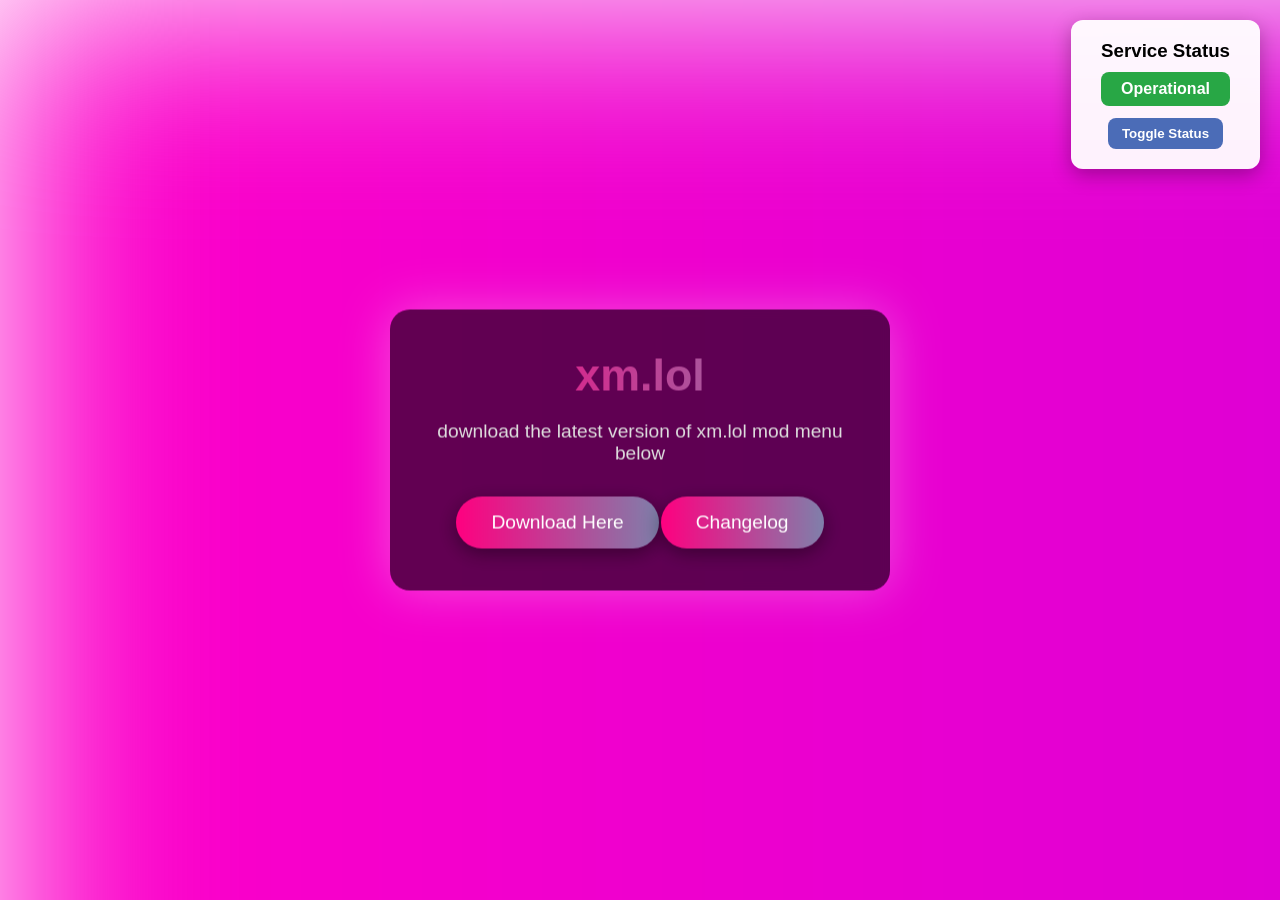
<file: index.html>
<!DOCTYPE html>
<html lang="en">
<head>
    <link rel="icon" type="image/png" href="https://wiki.mfgg.net/images/d/da/Gengarmaster_pfp.png">
    <meta charset="UTF-8">
    <meta name="viewport" content="width=device-width, initial-scale=1.0">
    <title>xm.lol</title>
    <link rel="stylesheet" href="style.css">
</head>
<body>
    <div id="background"></div>

 <div class="container">
    <h1>xm.lol</h1>
    <p>download the latest version of xm.lol mod menu below</p>
    
    <center>
        <table>
            <tr>
                <td><a href="https://github.com/xm-lol/xm.lol/releases/download/gtag/xm.lol.dll" download class="download-btn">Download Here</a></td>
                <td><a href="changelog.html" class="download-btn changelog-btn">Changelog</a></td>
            </tr>
        </table>
    </center>
</div>
    </div>

    <script src="script.js"></script>
</body>
</html>
</file>
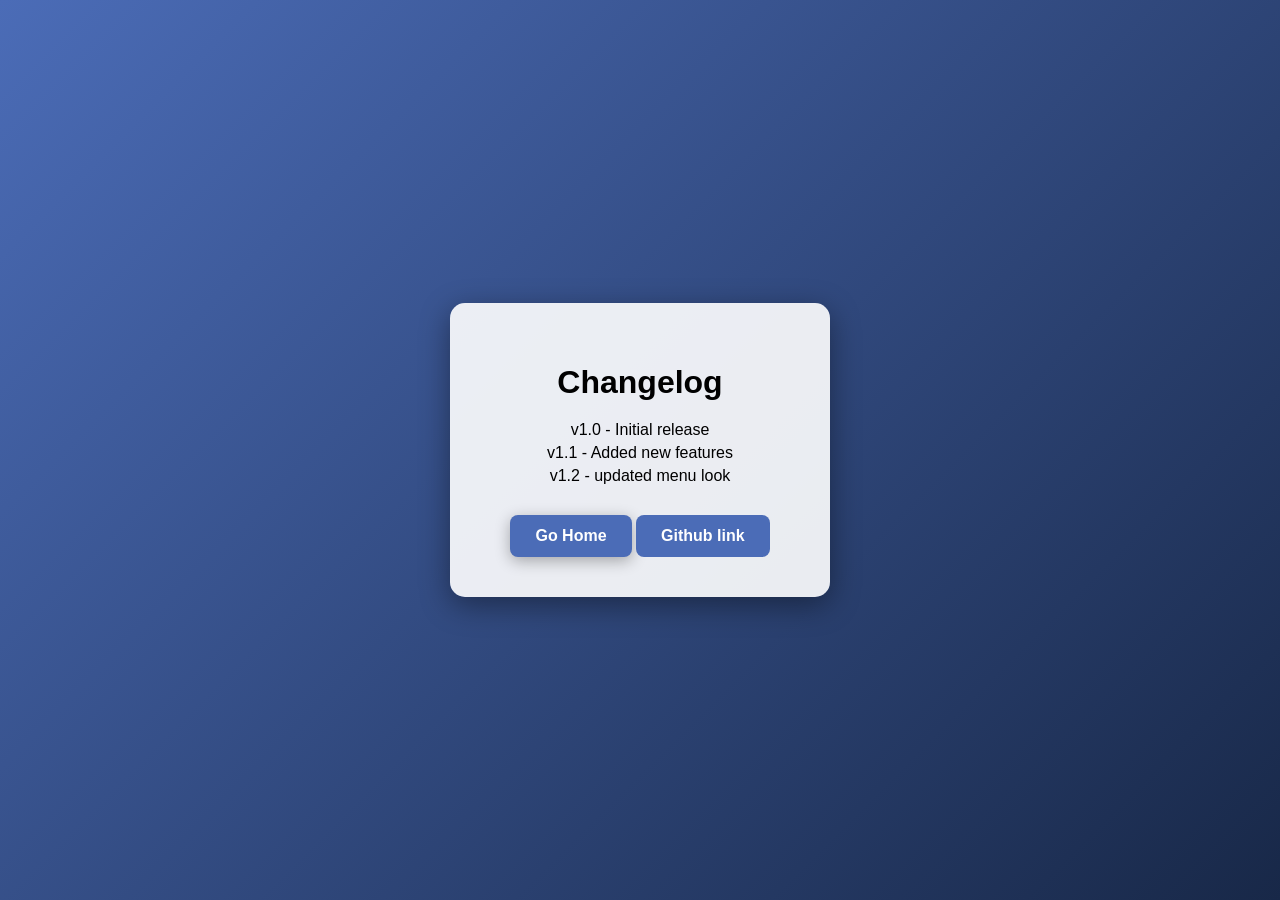
<file: changelog.html>
<!DOCTYPE html>
<html lang="en">
<head>
  <meta charset="UTF-8">
  <title>Changelog</title>
   <link rel="icon" type="image/png" href="https://wiki.mfgg.net/images/d/da/Gengarmaster_pfp.png">
</head>
<body style="margin:0; height:100vh; display:flex; justify-content:center; align-items:center; background: linear-gradient(135deg, #4b6cb7, #182848); font-family:sans-serif;">

  <div style="background: rgba(255, 255, 255, 0.9); padding: 40px 60px; border-radius: 15px; box-shadow: 0 8px 30px rgba(0,0,0,0.4); text-align:center; max-width:400px;">
    <h1 style="margin-bottom:20px;">Changelog</h1>
    <p style="margin:5px 0;">v1.0 - Initial release</p>
    <p style="margin:5px 0;">v1.1 - Added new features</p>
     <p style="margin:5px 0;">v1.2 - updated menu look</p>

    <a href="https://xm-lol.vercel.app" style="display:inline-block; margin-top:25px; padding:12px 25px; background:#4b6cb7; color:white; text-decoration:none; font-weight:bold; border-radius:8px; box-shadow:0 4px 15px rgba(0,0,0,0.3); transition:0.3s;">
      Go Home
    </a>

    <a href ="https://github.com/xm-lol/xm.lol/releases" style="display:inline-block; margin-top:25px; padding:12px 25px; background:#4b6cb7; color:white; text-decoration:none; font-weight:bold; border-radius:8px; box-shadiw:0 4px  15px rgba(0,0,0,0.3); transition:0.3s;">
      Github link
    </a>
  </div>

</body>
</html>
</file>
<file: style.css>
/* reset */
* {
    margin: 0;
    padding: 0;
    box-sizing: border-box;
    font-family: 'Segoe UI', Tahoma, Geneva, Verdana, sans-serif;
}

html, body {
    width: 100%;
    height: 100%;
    overflow: hidden;
    position: relative;
}

/* animated background */
#background {
    position: fixed;
    top: 0;
    left: 0;
    width: 200%;
    height: 200%;
    background: linear-gradient(270deg, #ff0057, #ff7f00, #ffe600, #00ff94, #00d2ff, #6a00ff, #ff00c8);
    background-size: 1400% 1400%;
    z-index: -1;
    filter: blur(100px);
    animation: gradientShift 25s ease infinite;
    transition: transform 0.1s ease-out, filter 0.2s ease-out;
}

@keyframes gradientShift {
    0% {background-position: 0% 50%;}
    50% {background-position: 100% 50%;}
    100% {background-position: 0% 50%;}
}

/* content box */
.container {
    position: absolute;
    top: 50%;
    left: 50%; /* FIXED */
    transform: translate(-50%, -50%);
    max-width: 500px;
    padding: 40px;
    background: rgba(0, 0, 0, 0.6);
    border-radius: 20px;
    box-shadow: 0 0 50px rgba(255, 255, 255, 0.3);
    text-align: center;
    backdrop-filter: blur(5px);
    transition: transform 0.2s ease-out;
}

/* Animated gradient for title */
h1 {
    font-size: 2.8em;
    margin-bottom: 20px;
    background: linear-gradient(270deg, #ff0080, #7928ca, #00ffd5, #ff0080);
    background-size: 600% 600%; /* make the gradient large for smooth animation */
    -webkit-background-clip: text;
    -webkit-text-fill-color: transparent;
    animation: gradientText 5s ease infinite;
}

/* Keyframes for moving gradient */
@keyframes gradientText {
    0% { background-position: 0% 50%; }
    50% { background-position: 100% 50%; }
    100% { background-position: 0% 50%; }
}
/* description */
p {
    font-size: 1.2em;
    margin-bottom: 30px;
    color: #ddd;
}

/* Animated gradient for download button */
.download-btn {
    display: inline-block;
    padding: 15px 35px;
    font-size: 1.2em;
    color: #fff;
    border: none;
    border-radius: 50px;
    text-decoration: none;
    box-shadow: 0 5px 20px rgba(0,0,0,0.4);
    transition: all 0.3s ease;

    /* Gradient animation */
    background: linear-gradient(270deg, #ff0080, #7928ca, #00ffd5, #ff0080);
    background-size: 600% 600%;
    animation: gradientMove 5s ease infinite;
}

.download-btn:hover {
    transform: translateY(-5px) scale(1.05);
    box-shadow: 0 10px 30px rgba(0,0,0,0.6);
}

/* Keyframes for gradient movement */
@keyframes gradientMove {
    0% { background-position: 0% 50%; }
    50% { background-position: 100% 50%; }
    100% { background-position: 0% 50%; }
}
</file>
